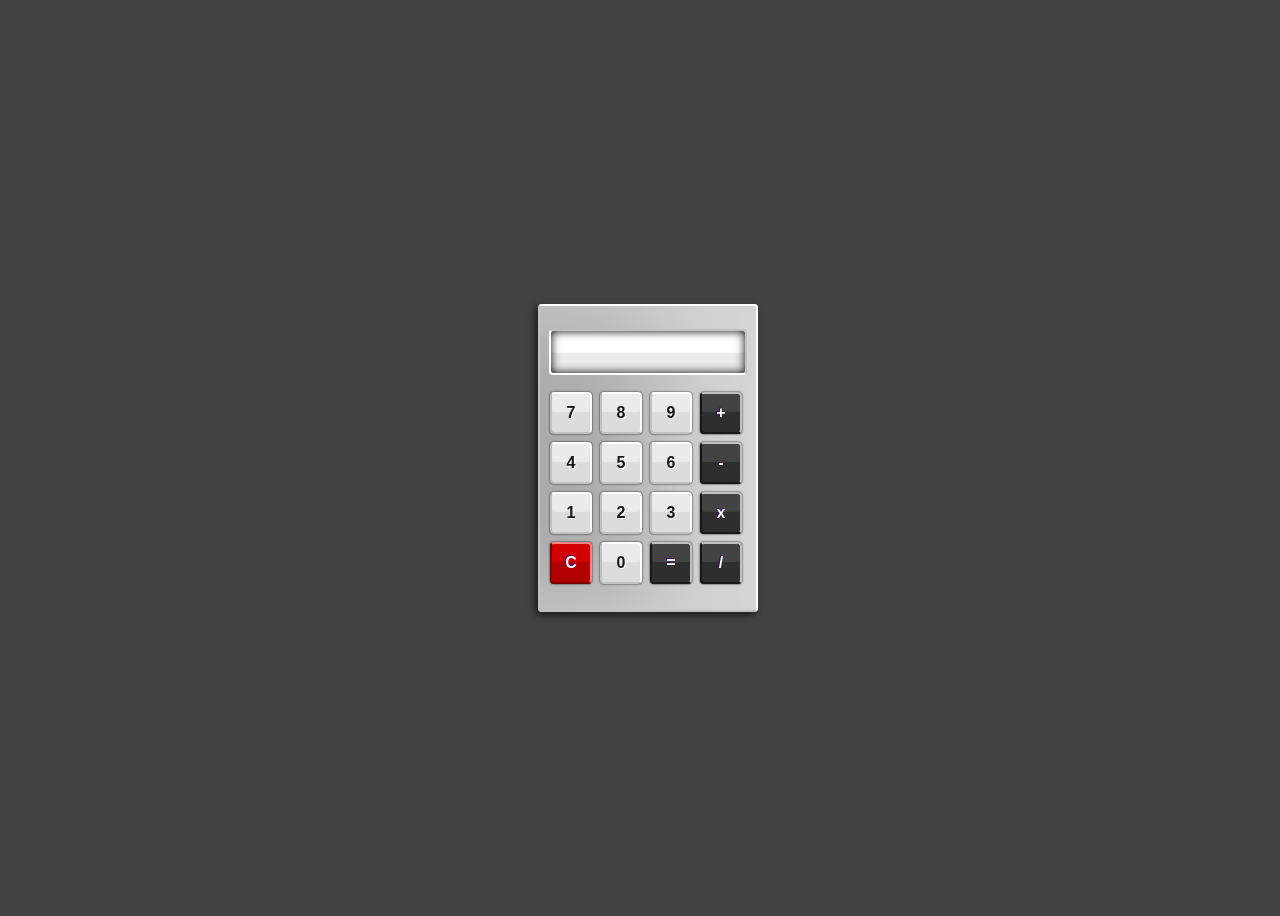
<file: calculator/index.html>
<!DOCTYPE html>
<html lang="en">
  <head>
    <title>Calculator</title>
    <meta charset="UTF-8" />
    <meta name="viewport" content="width=device-width" />
    <link rel="stylesheet" href="style.css" />
  </head>
  <body>
  <div class="container">
	<fieldset id="container">
		<form name="calculator">

			<input id="display" type="text" name="display" readonly>

			<input class="button digits" type="button" value="7" onclick="calculator.display.value += '7'">
			<input class="button digits" type="button" value="8" onclick="calculator.display.value += '8'">
			<input class="button digits" type="button" value="9" onclick="calculator.display.value += '9'">
			<input class="button mathButtons" type="button" value="+" onclick="calculator.display.value += ' + '">
			<br>
			<input class="button digits" type="button" value="4" onclick="calculator.display.value += '4'">
			<input class="button digits" type="button" value="5" onclick="calculator.display.value += '5'">
			<input class="button digits" type="button" value="6" onclick="calculator.display.value += '6'">
			<input class="button mathButtons" type="button" value="-" onclick="calculator.display.value += ' - '">
			<br>
			<input class="button digits" type="button" value="1" onclick="calculator.display.value += '1'">
			<input class="button digits" type="button" value="2" onclick="calculator.display.value += '2'">
			<input class="button digits" type="button" value="3" onclick="calculator.display.value += '3'">
			<input class="button mathButtons" type="button" value="x" onclick="calculator.display.value += ' * '">
			<br>
			<input id="clearButton" class="button" type="button" value="C" onclick="calculator.display.value = ''">
			<input class="button digits" type="button" value="0" onclick="calculator.display.value += '0'">
			<input class="button mathButtons" type="button" value="=" onclick="calculator.display.value = eval(calculator.display.value)">
			<input class="button mathButtons" type="button" value="/" onclick="calculator.display.value += ' / '">
		</form>
	</fieldset>
</div>
  </body>
</html>
</file>
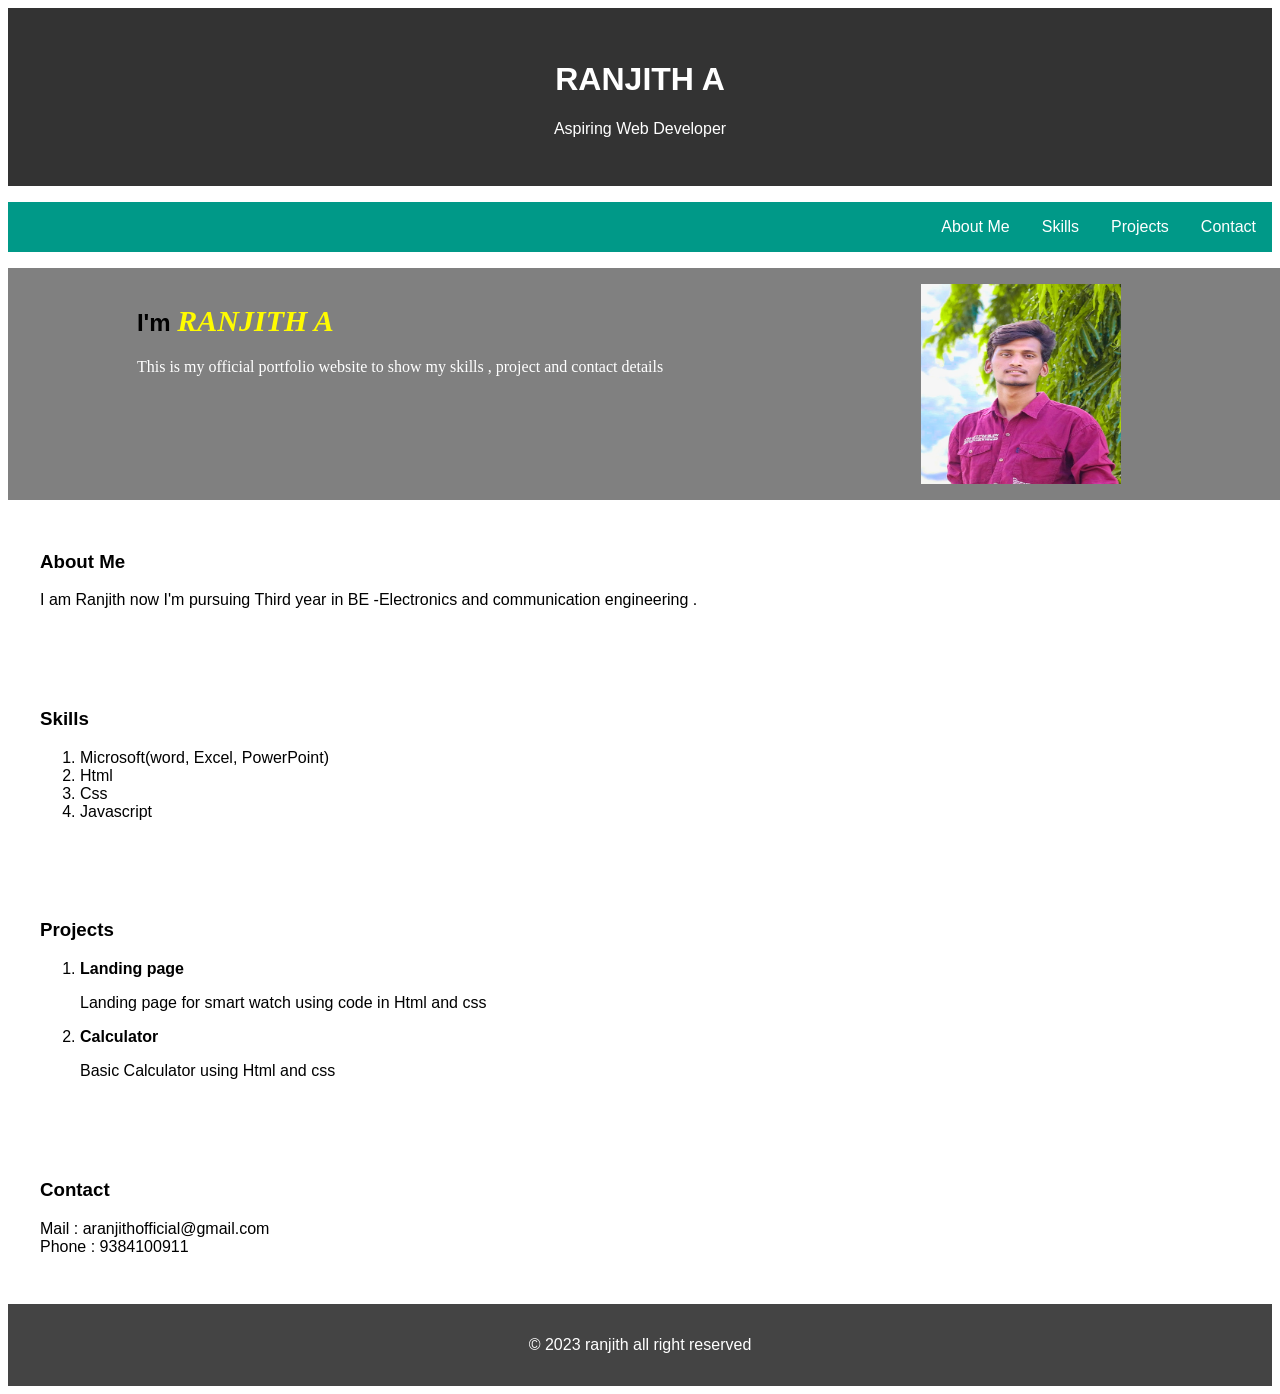
<file: Portfolio/index.html>
<!DOCTYPE html>
<html lang="en">

<head>
    <meta charset="UTF-8">
    <meta name="viewport" content="width=device-width, initial-scale=1.0">
    <title>Portfolio</title>
    <link rel="stylesheet" href="styles.css">
</head>

<body>
    <header>
        <h1>RANJITH A</h1>
        <p> Aspiring Web Developer</p>
    </header>
    <nav>                                                                                       
         <ul>
            <li><a href="#about">About Me</a></li>
            <li><a href="#skills"> Skills </a></li>
            <li><a href="#projects">Projects</a></li>
            <li><a href="#contact">Contact</a></li>
        </ul>
    </nav>
        <div class="image"> 
            <div class="text">
            <h2>I'm <span>RANJITH  A</span></h2>
          <p>   
             This is my official portfolio website to show my skills , project and contact details
          </div>
        <img src="ranjith.jpeg" alt="ranjith" width="200" height="200">
          </p>
          </div>
          </body>
    <section id="about Me">
          <h3>About Me</h3>
        <p> I am Ranjith now I'm pursuing Third year in BE -Electronics and communication engineering .</p>
    </section>
    <section id="skills" >
        <h3>Skills </h3>
        <ol>
            <li>Microsoft(word, Excel, PowerPoint) </li>
            <li>Html</li>
            <li>Css</li>
            <li>Javascript</li>
        </ol>
    </section>
    <section id="projects">
        <h3>Projects</h3>
        <ol>
            <li><b>Landing page</b></li>
            <p> Landing page for smart watch using code in Html and css </p>
            <li><b>Calculator</b></li>
            <p>Basic Calculator using Html and css </p>
        </ol>
    </section>
    <section id="contact">
        <h3>Contact</h3>
        <p>Mail : aranjithofficial@gmail.com<br />
            Phone : 9384100911
        </p>
    </section>
    <footer>
        <p>&copy; 2023 ranjith all right reserved </p>
    </footer>
</body>
</html>
</file>
<file: calculator/style.css>
body {
	background-color: #424242;
	font-family: Tahoma;
}

.container {
	display: flex;
	align-items: center;
	justify-content: center;
	height: 100vh;
	width: 100vw;
}

#container {
	width: 200px;
	padding: 8px 8px 20px 8px;
	margin: 20px auto;
	background-color: #ABABAB;
	border-radius: 4px;
	border-top: 2px solid #FFF;
	border-right: 2px solid #FFF;
	border-bottom: 2px solid #C1C1C1;
	border-left: 2px solid #C1C1C1;
	box-shadow: -3px 3px 7px rgba(0, 0, 0, .6), inset -100px 0px 100px rgba(255, 255, 255, .5);
}

#display {
	display: block;
	margin: 15px auto;
	height: 42px;
	width: 174px;
	padding: 0 10px;
	border-radius: 4px;
	border-top: 2px solid #C1C1C1;
	border-right: 2px solid #C1C1C1;
	border-bottom: 2px solid #FFF;
	border-left: 2px solid #FFF;
	background-color: #FFF;
	box-shadow: inset 0px 0px 10px #030303, inset 0px -20px 1px rgba(150, 150, 150, .2);
	font-size: 28px;
	color: #666;
	text-align: right;
	font-weight: 400;
}

.button {
	display: inline-block;
	margin: 2px;
	width: 42px;
	height: 42px;
	font-size: 16px;
	font-weight: bold;
	border-radius: 4px;
}

.mathButtons {
	margin: 2px 2px 6px 2px;
	color: #FFF;
	text-shadow: -1px -1px 0px #44006F;
	background-color: #434343;
	border-top: 2px solid #C1C1C1;
	border-right: 2px solid #C1C1C1;
	border-bottom: 2px solid #181818;
	border-left: 2px solid #181818;
	box-shadow: 0px 0px 2px #030303, inset 0px -20px 1px #2E2E2E;
}

.digits {
	color: #181818;
	text-shadow: 1px 1px 0px #FFF;
	background-color: #EBEBEB;
	border-top: 2px solid #FFF;
	border-right: 2px solid #FFF;
	border-bottom: 2px solid #C1C1C1;
	border-left: 2px solid #C1C1C1;
	border-radius: 4px;
	box-shadow: 0px 0px 2px #030303, inset 0px -20px 1px #DCDCDC;
}

.digits:hover,
.mathButtons:hover,
#clearButton:hover {
	background-color: #FFBA75;
	box-shadow: 0px 0px 2px #FFBA75, inset 0px -20px 1px #FF8000;
	border-top: 2px solid #FFF;
	border-right: 2px solid #FFF;
	border-bottom: 2px solid #AE5700;
	border-left: 2px solid #AE5700;
}

#clearButton {
	color: #FFF;
	text-shadow: -1px -1px 0px #44006F;
	background-color: #D20000;
	border-top: 2px solid #FF8484;
	border-right: 2px solid #FF8484;
	border-bottom: 2px solid #800000;
	border-left: 2px solid #800000;
	box-shadow: 0px 0px 2px #030303, inset 0px -20px 1px #B00000;
}
</file>
<file: Portfolio/styles.css>
@import url('https://fonts.googleapis.com/css2?family=Bree+Serif&family=Caveat:wght@400;700&family=Lobster&family=Monoton&family=Open+Sans:ital,wght@0,400;0,700;1,400;1,700&family=Playfair+Display+SC:ital,wght@0,400;0,700;1,700&family=Playfair+Display:ital,wght@0,400;0,700;1,700&family=Roboto:ital,wght@0,400;0,700;1,400;1,700&family=Source+Sans+Pro:ital,wght@0,400;0,700;1,700&family=Work+Sans:ital,wght@0,400;0,700;1,700&display=swap');

body {
    font-family: Arial, sans-serif;
}

header {
    text-align: center;
    padding: 2rem;
    background-color: #333;
    color: white;
}

nav ul {
    list-style: none;
    display: flex;
    justify-content:right;
    background-color: #098;
    padding: 1rem 0;
}

nav a {
    text-decoration: none;
    color: white;
    margin: 0 1rem;
}
.image{
    background-color: grey;
    display: flex;
    justify-content:space-around;
    width: 1500px;
    padding: 1rem 0;
}
.image h1{
    font-size: 40px;
    color: #212121;
    margin-bottom: 20px;
}
span{
    font-family: 'Times New Roman', Times, serif ;
    font-size: 30px;
    font-style: italic;
    color: rgb(255, 251, 0);
}
.image p{
    font-family: 'Times New Roman', Times, serif;
    text-align: center;
    color: white;
}
section {
    padding: 2rem;
}

footer {
    text-align: center;
    background-color: #444;
    color: white;
    padding: 1rem;
}
</file>
